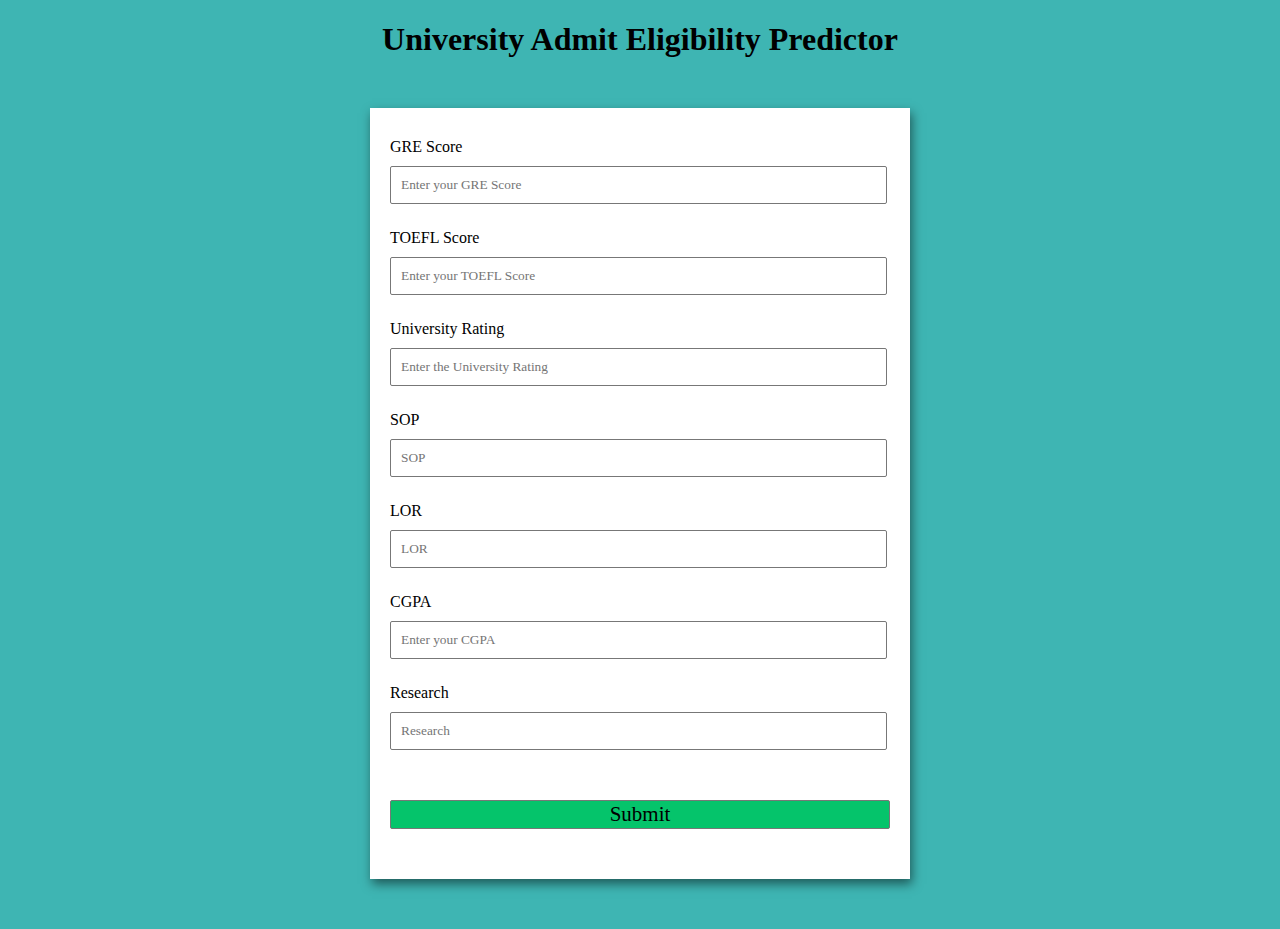
<file: Project Development Phase/Sprint 3/templates/index.html>
<!DOCTYPE html>
<html lang="en">

<head>
  <meta charset="UTF-8">
  <meta http-equiv="X-UA-Compatible" content="IE=edge">
  <meta name="viewport" content=
    "width=device-width, initial-scale=1.0">
  <title>
    University Admit Eligibility Predictor
  </title>

  <style>

    /* Styling the Body element i.e. Color,
    Font, Alignment */
    body {
      background-color: #3eb5b3;
      font-family: Verdana;
      text-align: center;
    }

    /* Styling the Form (Color, Padding, Shadow) */
    form {
      background-color: #fff;
      max-width: 500px;
      margin: 50px auto;
      padding: 30px 20px;
      box-shadow: 2px 5px 10px rgba(0, 0, 0, 0.5);
    }

    /* Styling form-control Class */
    .form-control {
      text-align: left;
      margin-bottom: 25px;
    }

    /* Styling form-control Label */
    .form-control label {
      display: block;
      margin-bottom: 10px;
    }

    /* Styling form-control input,
    select, textarea */
    .form-control input,
    .form-control select,
    .form-control textarea {
      border: 1px solid #777;
      border-radius: 2px;
      font-family: inherit;
      padding: 10px;
      display: block;
      width: 95%;
    }

    /* Styling form-control Radio
    button and Checkbox */
    .form-control input[type="radio"],
    .form-control input[type="checkbox"] {
      display: inline-block;
      width: auto;
    }

    /* Styling Button */
    button {
      background-color: #05c46b;
      border: 1px solid #777;
      border-radius: 2px;
      font-family: inherit;
      font-size: 21px;
      display: block;
      width: 100%;
      margin-top: 50px;
      margin-bottom: 20px;
    }
  </style>
</head>

<body>
  <h1>University Admit Eligibility Predictor </h1>
  <div id="id01">
  <!-- Create Form -->
  <form id="form" action="/" method="POST">

    <!-- Details -->
    <div class="form-control">
      <label for="gre" id="label-gre">
        GRE Score
      </label>

      <!-- Input Type Text -->
      <input type="text"
        id="gre" name = "gre"
        placeholder="Enter your GRE Score" />
    </div>

     <div class="form-control">
      <label for="toefl" id="label-toefl">
        TOEFL Score
      </label>

      <!-- Input Type Text -->
      <input type="text"
        id="toefl" name = "toefl"
        placeholder="Enter your TOEFL Score" />
    </div>

     <div class="form-control">
      <label for="univ" id="label-univ">
        University Rating
      </label>

      <!-- Input Type Text -->
      <input type="text"
        id="univ" name = "univ"
        placeholder="Enter the University Rating" />
    </div>

     <div class="form-control">
      <label for="sop" id="label-sop">
        SOP
      </label>

      <!-- Input Type Text -->
      <input type="text"
        id="sop" name = "sop"
        placeholder="SOP" />
    </div>
    
     <div class="form-control">
      <label for="lor" id="label-lor">
        LOR
      </label>

      <!-- Input Type Text -->
      <input type="text"
        id="lor" name = "lor"
        placeholder="LOR" />
    </div>

     <div class="form-control">
      <label for="cgpa" id="label-cgpa">
        CGPA
      </label>

      <!-- Input Type Text -->
      <input type="text"
        id="cgpa" name = "cgpa"
        placeholder="Enter your CGPA" />
    </div>

     <div class="form-control">
      <label for="research" id="label-research">
        Research
      </label>

      <!-- Input Type Text -->
      <input type="text"
        id="research" name ="research"
        placeholder="Research" />
    </div>

    <button type="submit" value="submit">
      Submit
    </button>
  </form>
</div>

           <script>
            // Get the modal
            var modal = document.getElementById('id01');
            
            // When the user clicks anywhere outside of the modal, close it
            window.onclick = function(event) {
              if (event.target == modal) {
                modal.style.display = "none";
              }
            }

            </script>

</body>

</html>
</file>
